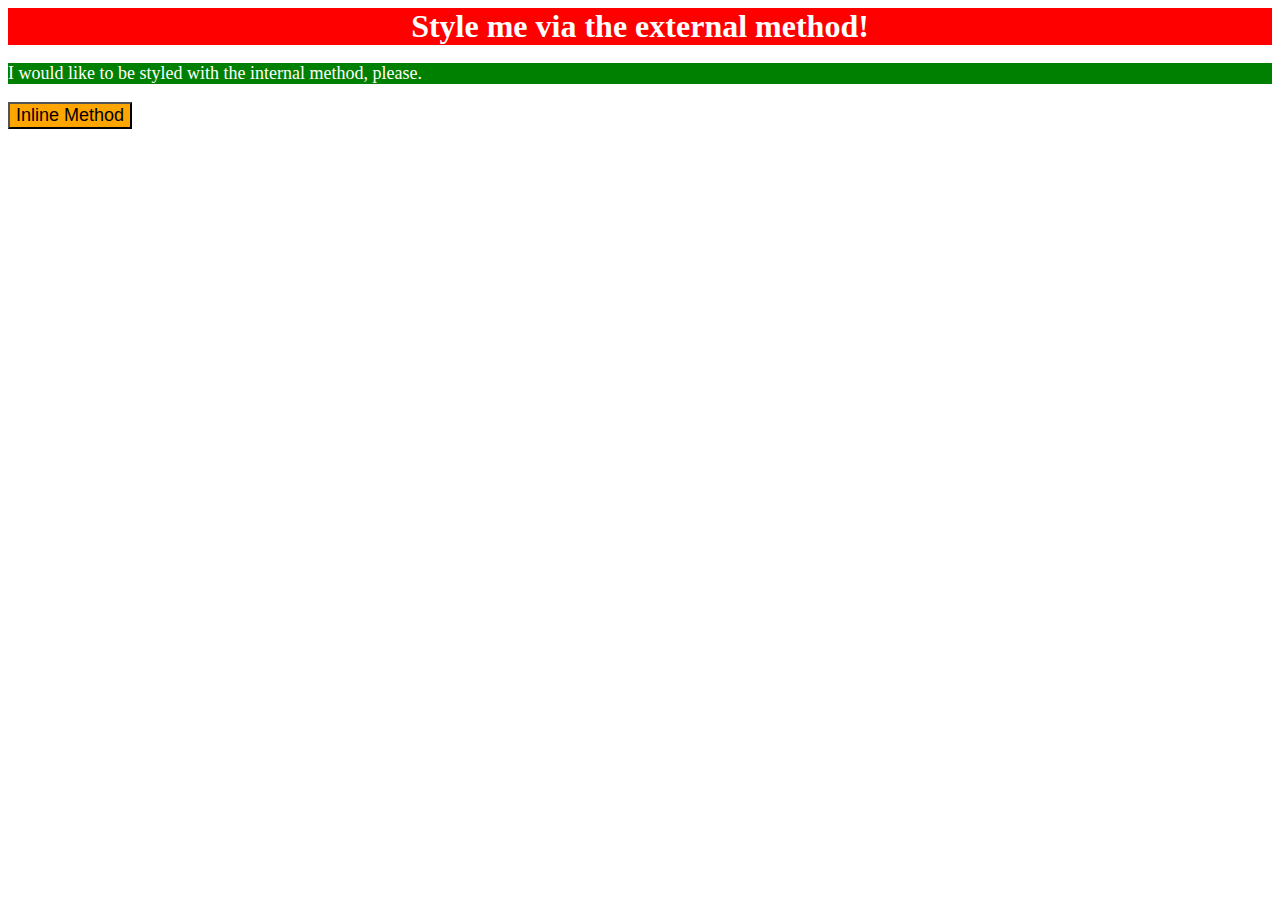
<file: foundations/01-css-methods/index.html>
<!DOCTYPE html>
<html lang="en">
<head>
  <meta charset="UTF-8">
  <meta http-equiv="X-UA-Compatible" content="IE=edge">
  <meta name="viewport" content="width=device-width, initial-scale=1.0">
  <link rel="stylesheet" href="style.css">
  <title>Methods for Adding CSS</title>
  <style>
    p {
      background-color: green;
      color: #fff;
      font-size: 18px;
    }
  </style>
</head>
<body>
  <div>Style me via the external method!</div>
  <p>I would like to be styled with the internal method, please.</p>
  <button style="background-color: orange; font-size: 18px;">Inline Method</button>
</body>
</html>
</file>
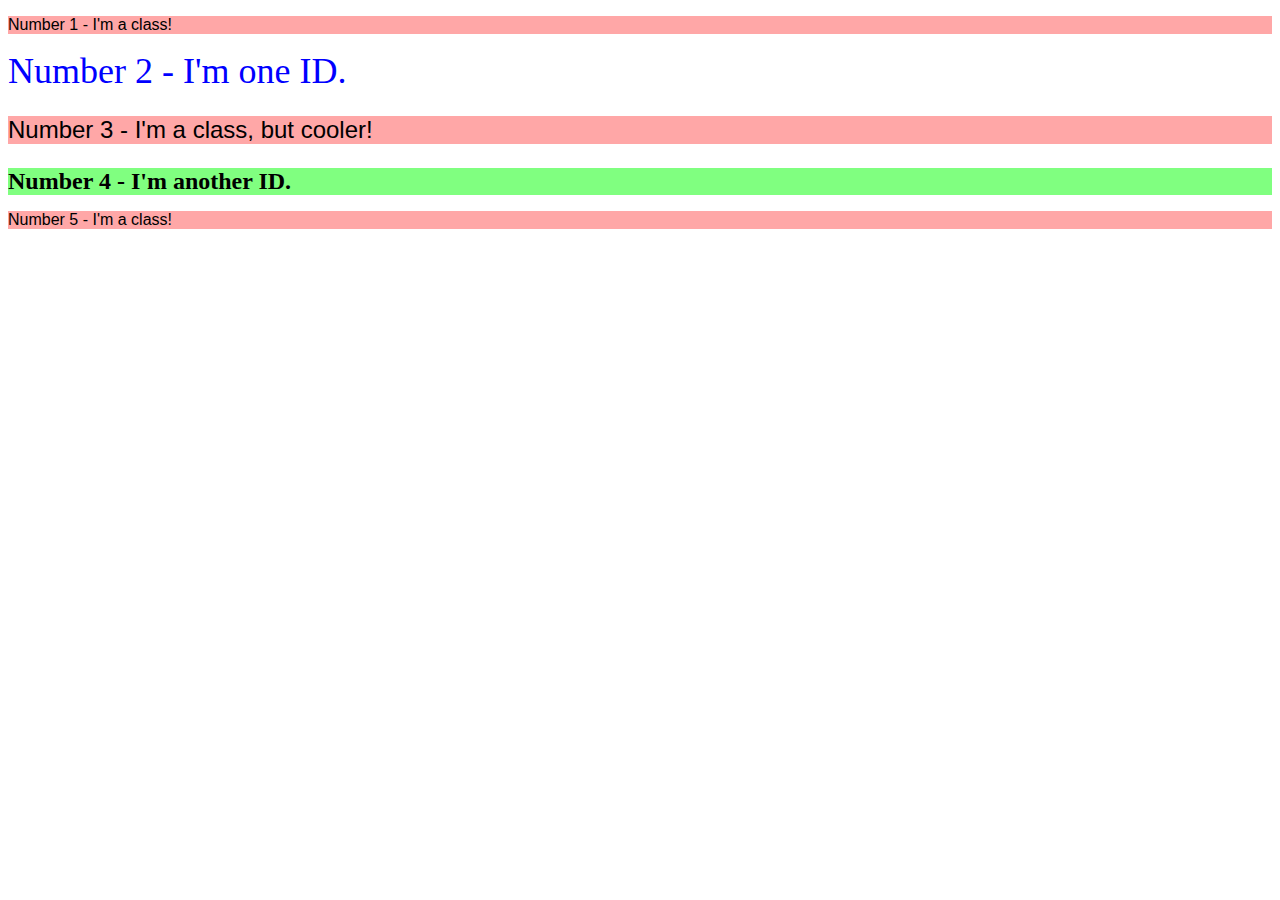
<file: foundations/02-class-id-selectors/index.html>
<!DOCTYPE html>
<html lang="en">
<head>
  <meta charset="UTF-8">
  <meta http-equiv="X-UA-Compatible" content="IE=edge">
  <meta name="viewport" content="width=device-width, initial-scale=1.0">
  <title>Class and ID Selectors</title>
  <link rel="stylesheet" href="style.css">
</head>
<body>
  <p>Number 1 - I'm a class!</p>
  <div id="nro2">Number 2 - I'm one ID.</div>
  <p class="nro3"">Number 3 - I'm a class, but cooler!</p>
  <div class="nro4">Number 4 - I'm another ID.</div>
  <p>Number 5 - I'm a class!</p>
</body>
</html>
</file>
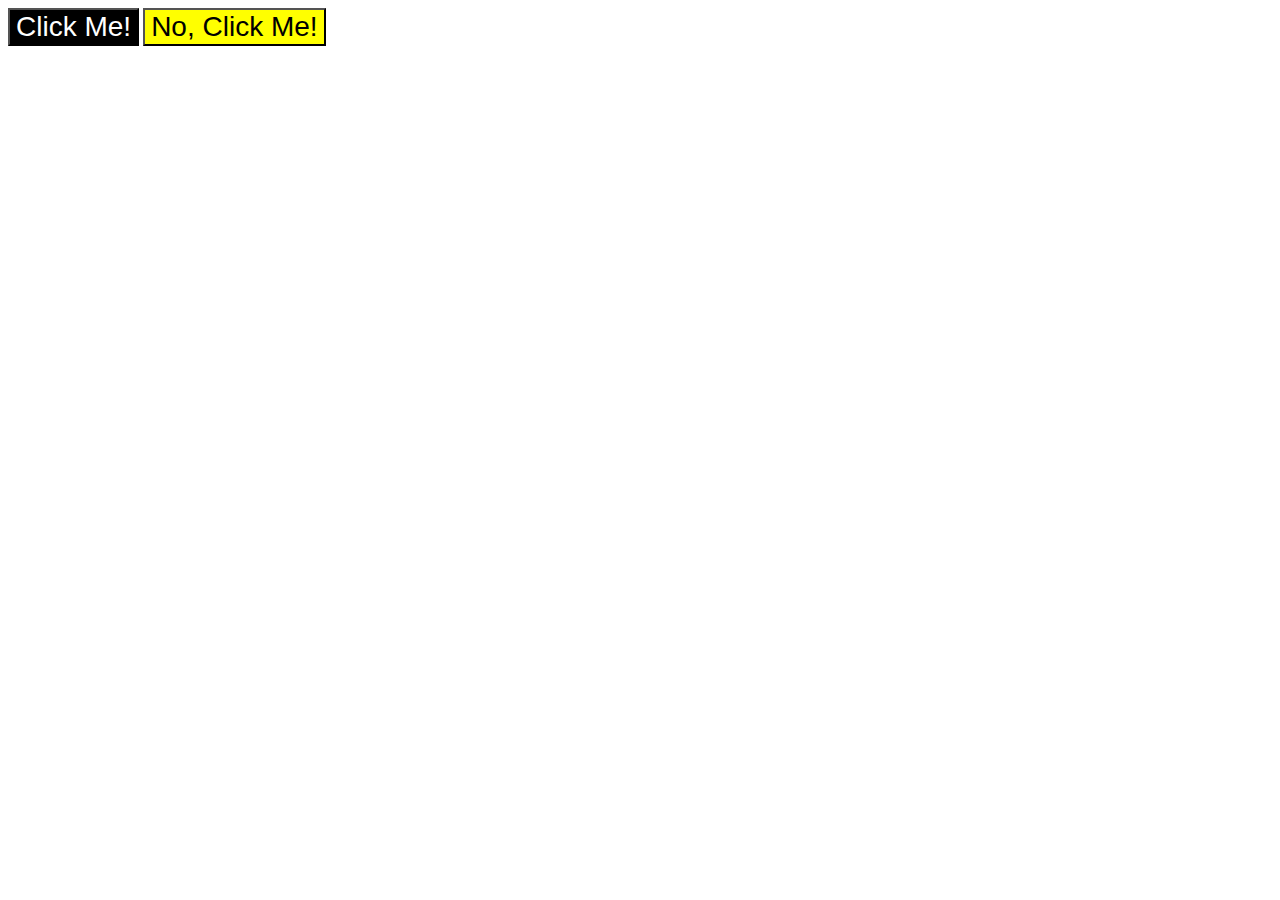
<file: foundations/03-grouping-selectors/index.html>
<!DOCTYPE html>
<html lang="en">
<head>
  <meta charset="UTF-8">
  <meta http-equiv="X-UA-Compatible" content="IE=edge">
  <meta name="viewport" content="width=device-width, initial-scale=1.0">
  <title>Grouping Selectors</title>
  <link rel="stylesheet" href="style.css">
</head>
<body>
  <button class="btn1">Click Me!</button>
  <button class="btn2">No, Click Me!</button>
</body>
</html>
</file>
<file: foundations/01-css-methods/style.css>
div {
  background-color: red;
  color: #fff;
  font-size: 32px;
  font-weight: bold;
  text-align: center;
}
</file>
<file: foundations/02-class-id-selectors/style.css>
p {
  background-color: rgb(255, 167, 167);
  font-family: Verdana, sans-serif;
}

div#nro2 {
  color: #0000ff;
  font-size: 36px;
}

div.nro4 {
  background-color: #80ff80;
  font-size: 24px;
  font-weight: bold;
}

.nro3 {
  font-size: 24px;
}
</file>
<file: foundations/03-grouping-selectors/style.css>
.btn1 {
  background-color: #000;
  color: #fff;
}

.btn2 {
  background-color: yellow;
  color: #000;
}

button {
  font-size: 28px;
  font-family: Helvetica, "Times New Roman", sans-serif;
}
</file>
